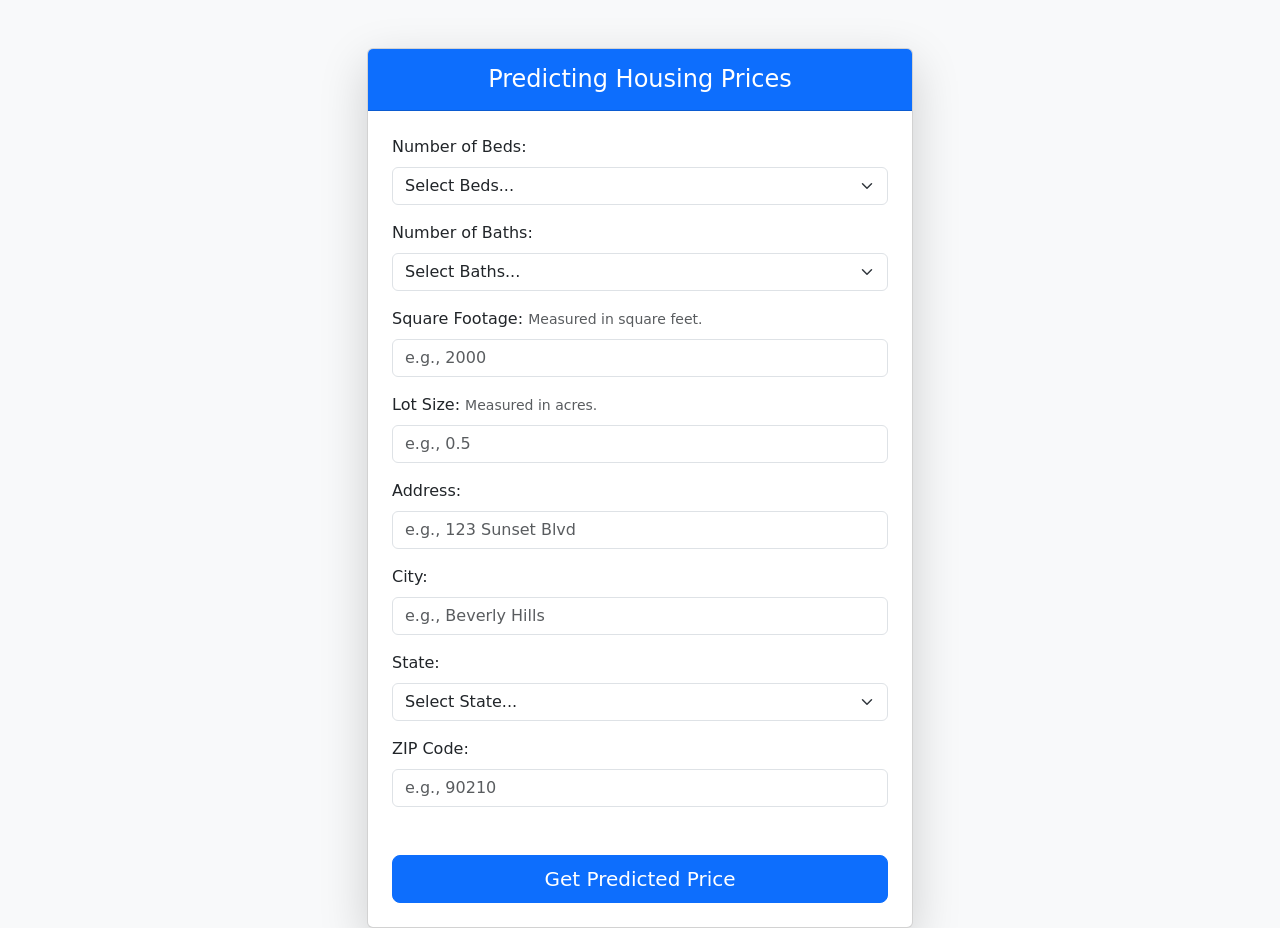
<file: client/index.html>
<!DOCTYPE html>
<html lang="en">

<head>
    <meta charset="UTF-8">
    <meta name="viewport" content="width=device-width, initial-scale=1.0">
    <title>Predicting Housing Prices</title>
    <!-- Bootstrap CSS -->
    <link href="https://cdn.jsdelivr.net/npm/bootstrap@5.3.3/dist/css/bootstrap.min.css" rel="stylesheet">
    <link rel="stylesheet" href="style.css">
</head>

<body class="bg-light">

    <div class="container mt-5">
        <div class="row justify-content-center">
            <div class="col-md-8 col-lg-6">
                <div class="card shadow-lg">
                    <!-- Card Header -->
                    <div class="card-header bg-primary text-white text-center p-3">
                        <h1 class="h4 mb-0">Predicting Housing Prices</h1>
                    </div>
                    
                    <!-- Card Body -->
                    <div class="card-body p-4">
                        <form id="predictForm">
                            <!-- Number of Beds -->
                            <div class="mb-3">
                                <label for="bed-selection" class="form-label">Number of Beds:</label>
                                <select class="form-select form-select-md" id="bed-selection" required>
                                    <option disabled selected>Select Beds...</option>
                                    <option value="1">1</option>
                                    <option value="2">2</option>
                                    <option value="3">3</option>
                                    <option value="4">4</option>
                                    <option value="5">5</option>
                                    <option value="6">6</option>
                                    <option value="7">7</option>
                                    <option value="8">8</option>
                                    <option value="9">9+</option>
                                </select>
                            </div>

                            <!-- Number of Baths -->
                            <div class="mb-3">
                                <label for="bath-selection" class="form-label">Number of Baths:</label>
                                <select class="form-select form-select-md" id="bath-selection" required>
                                    <option disabled selected>Select Baths...</option>
                                    <option value="1">1</option>
                                    <option value="2">2</option>
                                    <option value="3">3</option>
                                    <option value="4">4</option>
                                    <option value="5">5</option>
                                    <option value="6">6</option>
                                    <option value="7">7</option>
                                    <option value="8">8</option>
                                    <option value="9">9+</option>
                                </select>
                            </div>

                            <!-- Square Footage -->
                            <div class="mb-3">
                                <label for="square-footage" class="form-label">Square Footage:</label>
                                <small class="form-text text-muted">Measured in square feet.</small>
                                <input id="square-footage" type="number" class="form-control" placeholder="e.g., 2000" min="0" required>
                            </div>

                            <!-- Lot Size -->
                            <div class="mb-3">
                                <label for="lot-size" class="form-label">Lot Size:</label>
                                <small class="form-text text-muted">Measured in acres.</small>
                                <input id="lot-size" type="number" class="form-control" placeholder="e.g., 0.5" min="0.0" step="0.01" required>
                            </div>

                            <!-- Address -->
                            <div class="mb-3">
                                <label for="address" class="form-label">Address:</label>
                                <input id="address" type="text" class="form-control" placeholder="e.g., 123 Sunset Blvd" required>
                            </div>

                            <!-- City -->
                            <div class="mb-3">
                                <label for="city" class="form-label">City:</label>
                                <input id="city" type="text" class="form-control" placeholder="e.g., Beverly Hills" required>
                            </div>

                            <!-- State -->
                            <div class="mb-3">
                                <label for="state-selection" class="form-label">State:</label>
                                <select id="state-selection" class="form-select" required>
                                    <option disabled selected>Select State...</option>
                                    <option value="California">California</option>
                                    <!-- <option value="Texas">Texas</option>
                                    <option value="New York">New York</option>
                                    <option value="Florida">Florida</option> -->
                                    <!-- Add more states -->
                                </select>
                            </div>

                            <!-- ZIP Code -->
                            <div class="mb-5">
                                <label for="zip" class="form-label">ZIP Code:</label>
                                <input id="zip" type="text" class="form-control" placeholder="e.g., 90210" maxlength="5" required>
                            </div>

                            <!-- Submit Button -->
                            <div class="d-grid">
                                <button type="submit" id="submit" class="btn btn-primary btn-lg">Get Predicted Price</button>
                            </div>
                        </form>

                        <!-- Output Section -->
                        <div id="output" class="mt-4 alert alert-secondary d-none text-center" role="alert">
                            <h4 class="fw-bold">Predicted Price</h4>
                            <p class="display-5 text-success" id="predicted-price">$0.00</p>
                        </div>
                    </div>
                </div>
            </div>
        </div>
    </div>

    <!-- Bootstrap JS -->
    <script src="https://cdn.jsdelivr.net/npm/bootstrap@5.3.3/dist/js/bootstrap.bundle.min.js"></script>
    <!-- App JS -->
    <script src="script.js"></script>
</body>

</html>
</file>
<file: client/style.css>
body{
    background-image: url(https://images.pexels.com/photos/1642125/pexels-photo-1642125.jpeg?cs=srgb&dl=pexels-thelazyartist-1642125.jpg&fm=jpg); /*image can change, just a placeholder*/
    background-size: cover;
}
</file>
